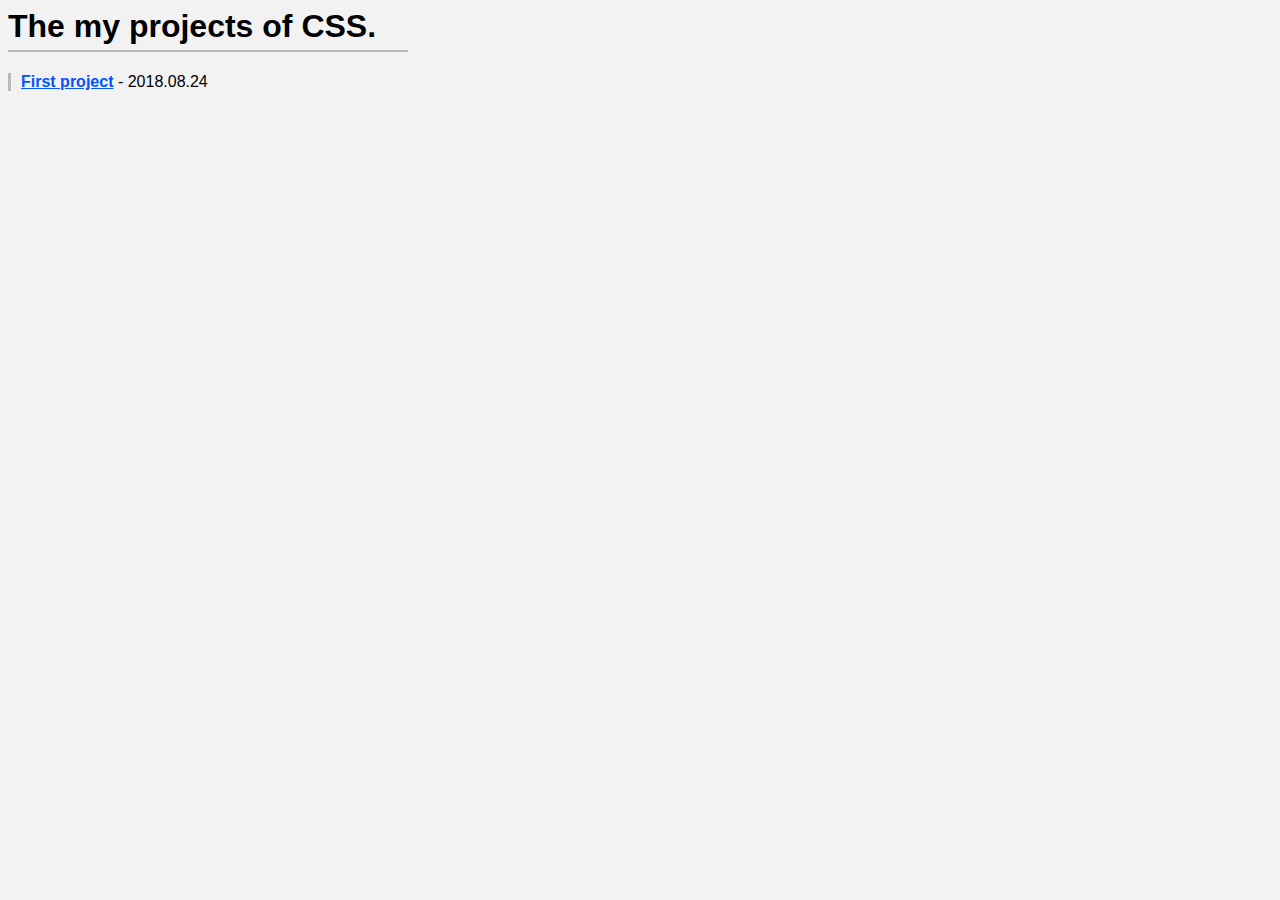
<file: index.html>
<html>
      <head>
            <title>CSS projects</title>
            <link rel="stylesheet" href="style.css">
      </head>

      <body>
            <h1>The my projects of CSS.</h1>

            <div class="project">
                  <p><a href="FirstProject_Test/index.html">First project</a> - 2018.08.24</p>
            </div>
      </body>
</html>
</file>
<file: style.css>
body {
      font-family: Arial;
      background: #F2F2F2;
}

h1 {
      width: 400px;
      padding-bottom: 5px;
      border-bottom: solid 2px #BABABA;
}

.project {
      padding-left: 10px;
      border-left: solid 3px #BABABA;
}

.project a {
      font-weight: bold;
      color: #0055ff;
}
</file>
